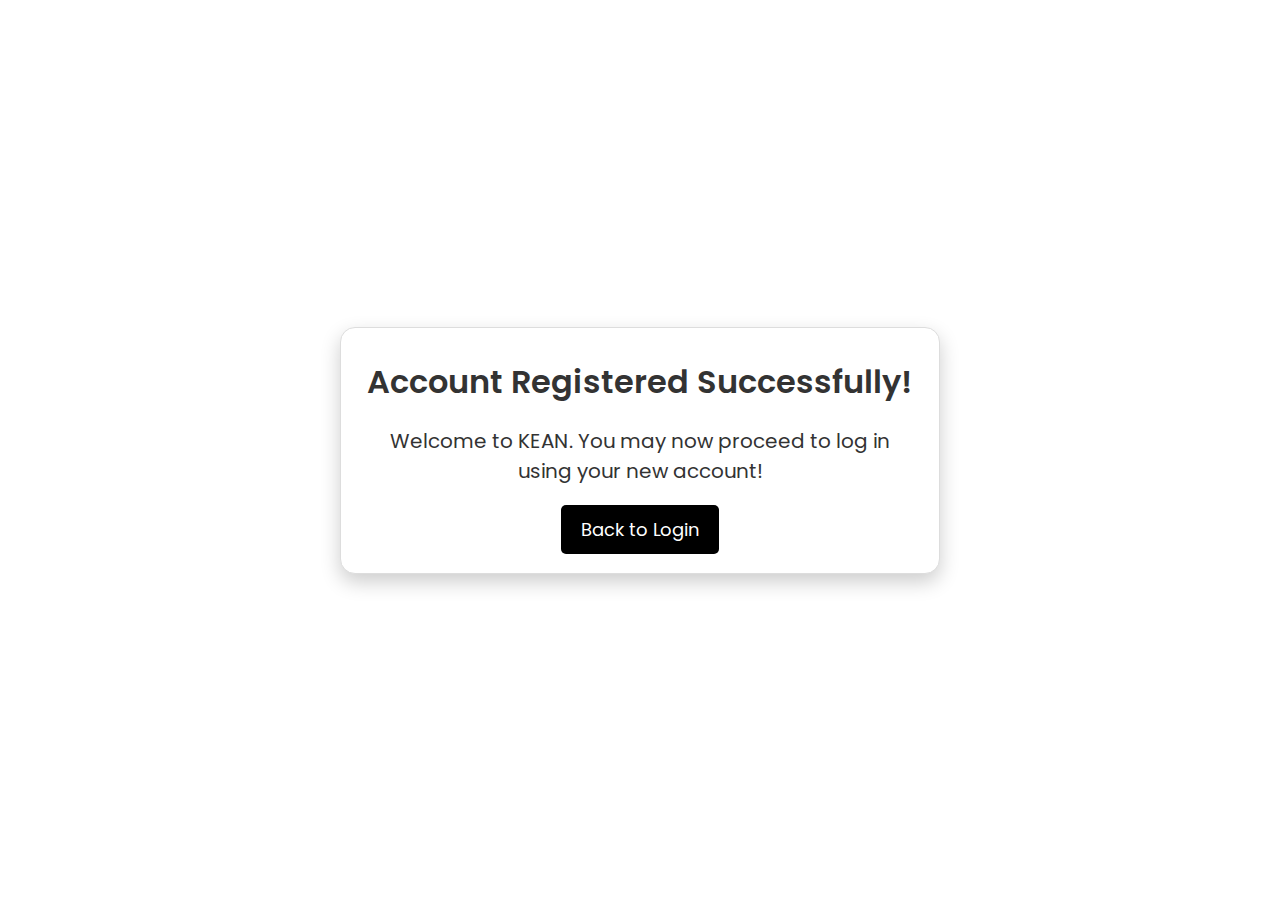
<file: Kean/success.html>
<!DOCTYPE html>
<html lang="en">
<head>
    <meta charset="UTF-8">
    <meta name="viewport" content="width=device-width, initial-scale=1.0">
    <meta name="description" content="Congratulations on registering for KEAN! Your account has been successfully created.">
    <title>KEAN</title>
    <link rel="icon" href="logo.png" type="image/png">
    <link href="https://fonts.googleapis.com/css2?family=Poppins:wght@400;600&display=swap" rel="stylesheet">
    <link rel="stylesheet" href="styles.css">
</head>
<body>
    <div class="success-container" role="alert">
        <h1>Account Registered Successfully!</h1>
        <p>Welcome to KEAN. You may now proceed to log in using your new account!</p>
        <a href="index.html" class="button">Back to Login</a>
    </div>
</body>
</html>
</file>
<file: Kean/styles.css>
/* General Reset */
* {
    margin: 0;
    padding: 0;
    box-sizing: border-box;
}

body, html {
    height: 100%;
    font-family: 'Poppins', sans-serif;
    display: flex;
    justify-content: center;
    align-items: center;
    background: transparent;
    overflow: hidden;
}

.background-video {
    position: fixed;
    top: 0;
    left: 0;
    width: 100vw; /* Adjusts width to fill the viewport */
    height: 100vh; /* Adjusts height to fill the viewport */
    object-fit: cover; /* Ensures the video covers the screen without stretching */
    z-index: -1; /* Places the video behind the content */
}

.container {
    text-align: center;
    color: black;
    z-index: 1;
    padding: 20px; /* Adjust padding as needed */
    background-color: rgba(255, 255, 255, 0.9);
    border-radius: 10px;
    box-shadow: 0px 4px 10px rgba(0, 0, 0, 0.1);
    max-width: 400px; /* Maximum width */
    width: 90%; /* Responsive width */
    max-height: 90vh; /* Max height to prevent overflow */
    overflow-y: auto; /* Enable scrolling if content exceeds max height */
    margin: 0 20px; /* Added margin to center the form */
    display: flex;
    flex-direction: column; /* Stack children vertically */
    align-items: center; /* Center align items horizontally */
}

.floating-logo {
    width: 180px;
    margin-bottom: 10px;
}

.slogan {
    font-size: 26px;
    font-weight: 600;
    margin-bottom: 20px;
}

.form-container {
    text-align: left;
    width: 100%; /* Full width for inputs */
}

.form-container label {
    display: block;
    font-weight: 600;
    margin-bottom: 5px;
    color: black;
}

.form-container input {
    width: 100%;
    padding: 10px;
    margin-bottom: 15px;
    border: 1px solid #ddd;
    border-radius: 5px;
    font-size: 14px;
    color: black;
}

button {
    width: 100%;
    padding: 10px;
    border: none;
    border-radius: 5px;
    font-size: 16px;
    cursor: pointer;
    transition: background-color 0.3s ease, opacity 0.3s ease;
}

button.login-button {
    background-color: black;
    color: white;
}

button.login-button:hover {
    opacity: 0.8;
}

button.register-button {
    background-color: black; /* Black color for register button */
    color: white;
}

button.register-button:hover {
    opacity: 0.8; /* Hover effect similar to the login button */
}

.register-link a {
    color: blue;
    text-decoration: none;
}

.register-link a:hover {
    text-decoration: underline;
}

.profile-picture-container img {
    width: 150px;
    height: 150px;
    margin-right: 10px;
    object-fit: cover;
    border: 1px solid #ddd;
}

.register-link {
    text-align: center;
    margin-top: 10px;
}

.registration-header {
    text-align: center;
    font-size: 26px;
    font-weight: 600;
    color: black;
    margin-bottom: 20px;
}

.success-container {
    text-align: center;
    color: #333; /* Darker text for contrast */
    padding: 30px 20px;
    background-color: #ffffff; /* White background */
    border-radius: 15px; /* Rounded corners */
    box-shadow: 0px 8px 20px rgba(0, 0, 0, 0.2); /* Stronger shadow */
    border: 1px solid #ddd; /* Light border */
    max-width: 600px;
    margin: 20px;
}

.success-container h1 {
    font-size: 32px;
    font-weight: 600;
    margin-bottom: 20px;
}

.success-container p {
    font-size: 20px;
    margin-bottom: 30px;
    line-height: 1.5; /* Improved readability */
}

.button {
    padding: 12px 20px;
    border: none;
    border-radius: 5px;
    font-size: 18px;
    cursor: pointer;
    background-color: #000000; /* Black color */
    color: white;
    text-decoration: none;
    transition: background-color 0.3s ease, opacity 0.3s ease;
}

.button:hover {
    background-color: #333333; /* Darker shade of black or dark gray */
    opacity: 0.9; /* Slight opacity change */
}


.blur {
    filter: blur(5px);
    transition: filter 0.3s ease;
}

.modal {
    display: none;
    position: fixed;
    z-index: 999;
    left: 50%;
    top: 50%;
    transform: translate(-50%, -50%);
    background-color: #fff;
    padding: 2rem;
    border-radius: 10px;
    box-shadow: 0px 4px 15px rgba(0, 0, 0, 0.2);
    text-align: center;
    max-width: 400px;
    font-family: 'Poppins', sans-serif;
}

.modal-button {
    color: white;
    border: none;
    padding: 10px 20px;
    margin: 10px;
    cursor: pointer;
    border-radius: 5px;
    font-size: 1rem;
    transition: 0.3s;
}

#yesButton {
    background-color: #4CAF50;
}

#yesButton:hover {
    background-color: #45a049;
}

#noButton {
    background-color: #f44336;
}

#noButton:hover {
    background-color: #e53935;
}

.modal-text {
    font-size: 1.2rem;
    margin-bottom: 1.5rem;
}

.overlay {
    display: none;
    position: fixed;
    z-index: 998;
    left: 0;
    top: 0;
    width: 100%;
    height: 100%;
    background: rgba(0, 0, 0, 0.7);
}

/* Media Queries for Responsive Design */
@media (max-width: 600px) {
    .container {
        max-height: 80vh; /* Adjust max height for smaller screens */
        padding: 15px; /* Reduce padding on smaller screens */
    }

    .slogan {
        font-size: 22px; /* Decrease font size for smaller screens */
    }

    .floating-logo {
        width: 150px; /* Smaller logo for tablets */
    }
}

@media (max-width: 480px) {
    .container {
        max-width: 100%; /* Full width for mobile devices */
        padding: 15px;
    }

    .slogan {
        font-size: 18px; /* Smaller font size for mobile */
    }

    .floating-logo {
        width: 120px; /* Smaller logo for mobile */
    }

    button {
        font-size: 14px; /* Smaller button text on mobile */
    }
}

/* Error Message Style */
.error-message {
    display: none; /* Initially hidden */
    color: red; 
    margin-top: -13px; /* Closer to password fields */
    margin-bottom: 20px; /* Space below the error message */
}
</file>
